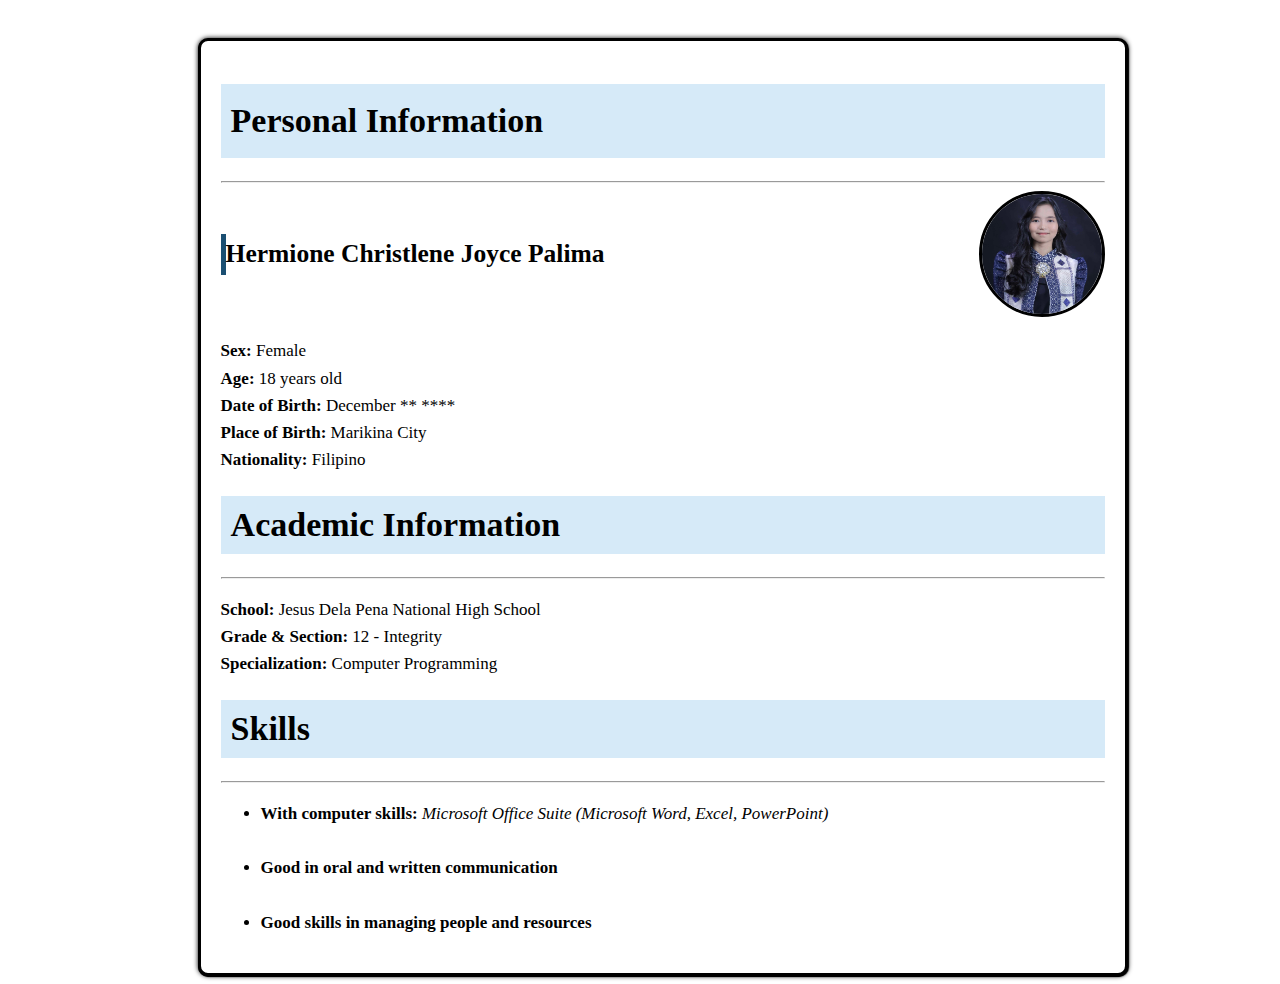
<file: index.html>
<!DOCTYPE html>
<html>

<head>
    <link rel="stylesheet" href="style.css">
    <title>Data Information</title>
</head>

<body>
    <div class="div1">
        <div class="personal-info">
            <h1> Personal Information</h1>
            <hr>
            <div class="info-name">
                <h2><b> Hermione Christlene Joyce Palima </b></h2>
                <div class="picture">
                    <img src="pfp_1.jpg" alt="Profile Picture">
                </div>
            </div>
            <b> Sex: </b> Female <br>
            <b> Age: </b> 18 years old <br>
            <b>Date of Birth: </b> December ** **** <br>
            <b> Place of Birth: </b> Marikina City <br>
            <b> Nationality: </b> Filipino <br>
        </div>
        
        <!-- Academic Information -->
        <h1> Academic Information</h1>
        <hr>
        <p><b> School: </b> Jesus Dela Pena National High School <br>
            <b> Grade & Section: </b> 12 - Integrity <br>
            <b> Specialization: </b> Computer Programming <br>
        </p>

        <!-- Skills Information -->
        <h1> Skills </h1>
        <hr>
        <ul>
            <li><b> With computer skills: </b> <i>Microsoft Office Suite (Microsoft Word, Excel, PowerPoint)</i></li><br>
            <li><b> Good in oral and written communication </b></li><br>
            <li><b> Good skills in managing people and resources </b></li>
        </ul>
    </div>
</body>

</html>
</file>
<file: style.css>
.div1 {
    background-color: white;
    border: solid 3px black;
    border-radius: 10px;
    box-shadow: 1px 1px 1px black, 0 0 5px rgb(0, 0, 0), 0 1px rgb(7, 7, 7);
    width: 70%;
    margin-top: 3%;
    margin-left: 15%;
    padding: 20px;
    font-size: 17px;
}

.personal-info {
    font-family: "Lucida Console";
    font-size: 17px;
    line-height: 1.6;
}

h1 {
    background-color: #d6eaf8;
    font-family: "Times New Roman";
    text-align: left;
    padding: 10px;
}

h2 {
    border-left: 5px solid #1b4f72;
    text-align: left;
    display: inline; /* Makes the name inline with the picture */
    margin-right: 20px; /* Adds space between the name and the picture */
}

.info-name {
    display: flex;
    align-items: center;
    margin-bottom: 20px;
}

.picture {
    background-color: white;
    border: solid 3px black;
    border-radius: 50%;
    width: 120px;
    height: 120px;
    margin-left: auto;
    text-align: center;
    justify-content: center;
    display: flex;
}

img {
    width: 100%;
    height: 100%;
    border-radius: 50%;
}

p {
    font-family: "Lucida Console";
    font-size: 17px;
    line-height: 1.6;
}

ul {
    font-family: "Lucida Console";
    font-size: 17px;
    line-height: 1.6;
}
</file>
